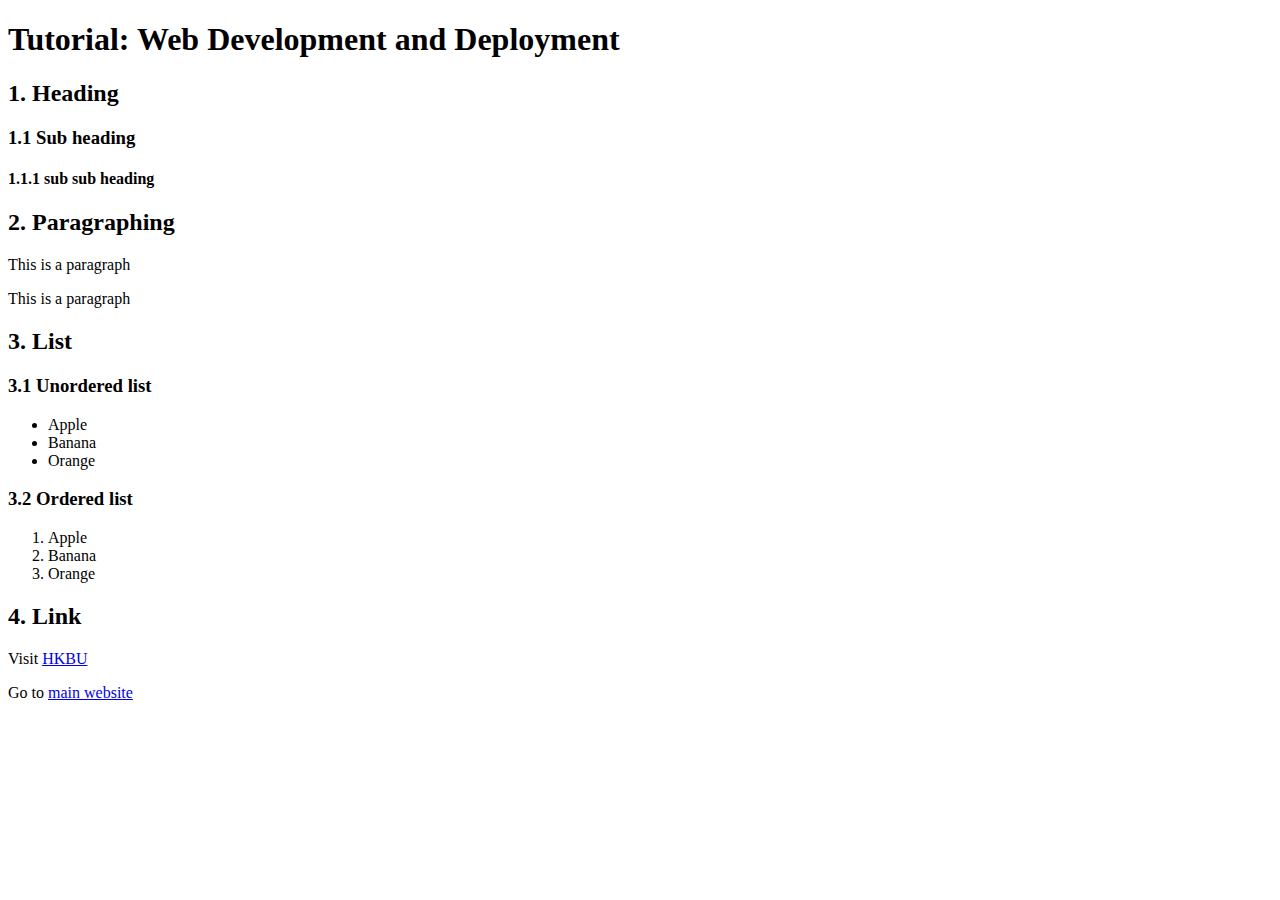
<file: web1.html>
<!DOCTYPE html>
<html>
    <head>
        <title>
            AIDM7350
        </title>
    </head>
    <body>
        <h1>
            Tutorial: Web Development and Deployment
        </h1>
        <h2> 1. Heading </h2>
            <h3>1.1 Sub heading</h3>
                <h4> 1.1.1 sub sub heading</h4>

        <h2> 2. Paragraphing </h2>
        <p>This is a paragraph</p>
        <p>This is a paragraph</p>

        <h2> 3. List </h2>
            <h3>3.1 Unordered list</h3>
            <ul>
                <li>Apple</li>
                <li>Banana</li>
                <li>Orange</li>
            </ul>
            <h3>3.2 Ordered list</h3>
            <ol>
                <li>Apple</li>
                <li>Banana</li>
                <li>Orange</li>
            </ol>

        <h2> 4. Link </h2>
        <p>Visit <a href="http://www.hkbu.edu.hk/">HKBU</a></p>
        <p>Go to <a href="index.html">main website</a></p>
    </body>
</html>
</file>
